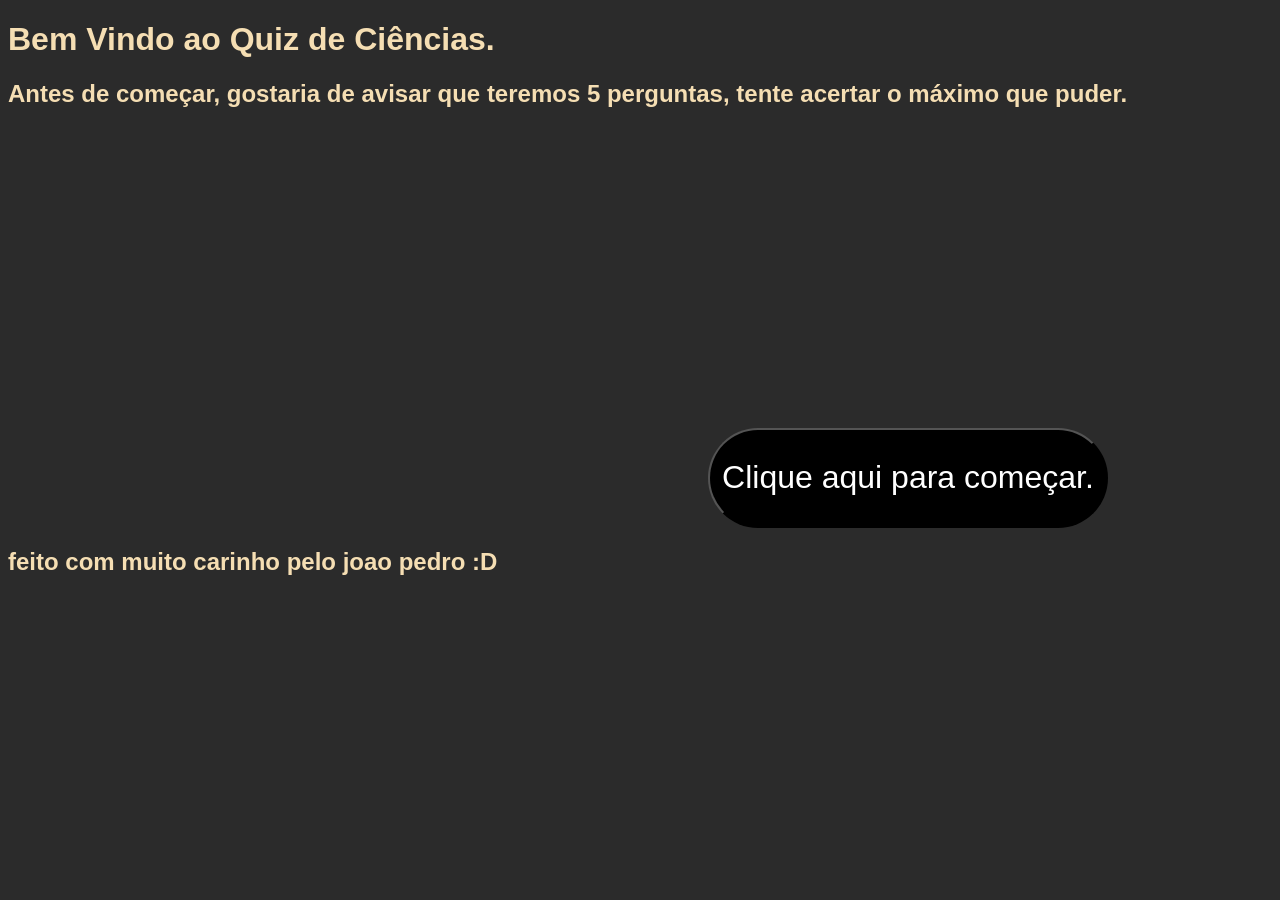
<file: index.html>
<!DOCTYPE html>
<html>
<head> 
    <title> Bem vindo ao quiz.. </title>
    <link rel="stylesheet" href="cesiesi.css">
</head>
<body>
    <h1> Bem Vindo ao Quiz de Ciências. </h1>
    <h2> Antes de começar, gostaria de avisar que teremos 5 perguntas, tente acertar o máximo que puder. </h2>
    <button class="but"> Clique aqui para começar. </button>
    <h2> feito com muito carinho pelo joao pedro :D </h2>
</body>
<script src="princ.js"> </script>
</html>
</file>
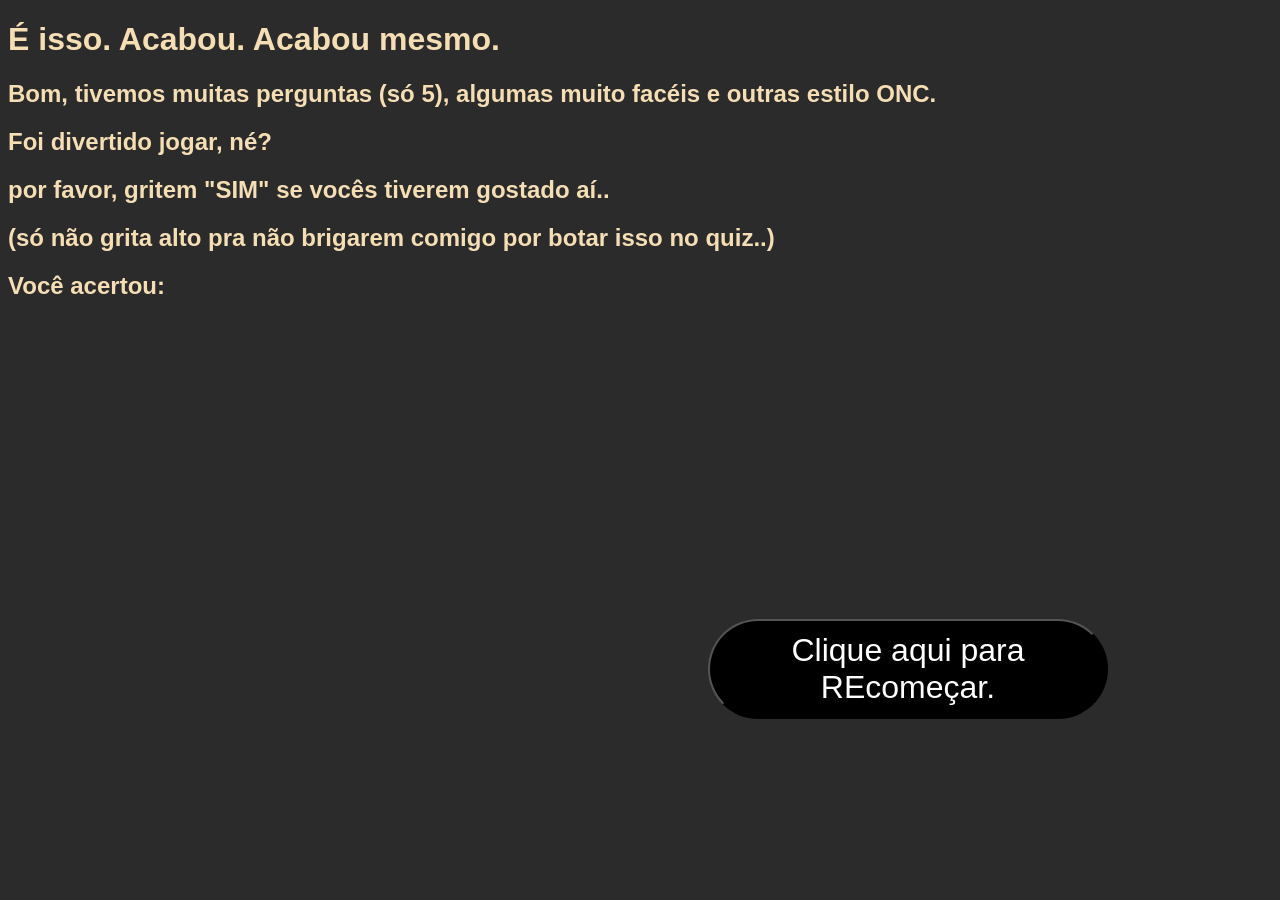
<file: fim.html>
<!DOCTYPE html>
<html>
<head> 
    <title> Bem vindo ao quiz.. </title>
    <link rel="stylesheet" href="cesiesi.css">
</head>
<body>
    <h1> É isso. Acabou. Acabou mesmo. </h1>
    <h2> Bom, tivemos muitas perguntas (só 5), algumas muito facéis e outras estilo ONC. </h2>
    <h2> Foi divertido jogar, né? </h2>
    <h2> por favor, gritem "SIM" se vocês tiverem gostado aí.. </h2>
    <h2> (só não grita alto pra não brigarem comigo por botar isso no quiz..) </h2>
    <b> 

    </b>
    <h2 class="acertos"> Você acertou: </h2>
    <button class="but"> Clique aqui para REcomeçar. </button>
</body>
<script src="last.js"> </script>
</html>
</file>
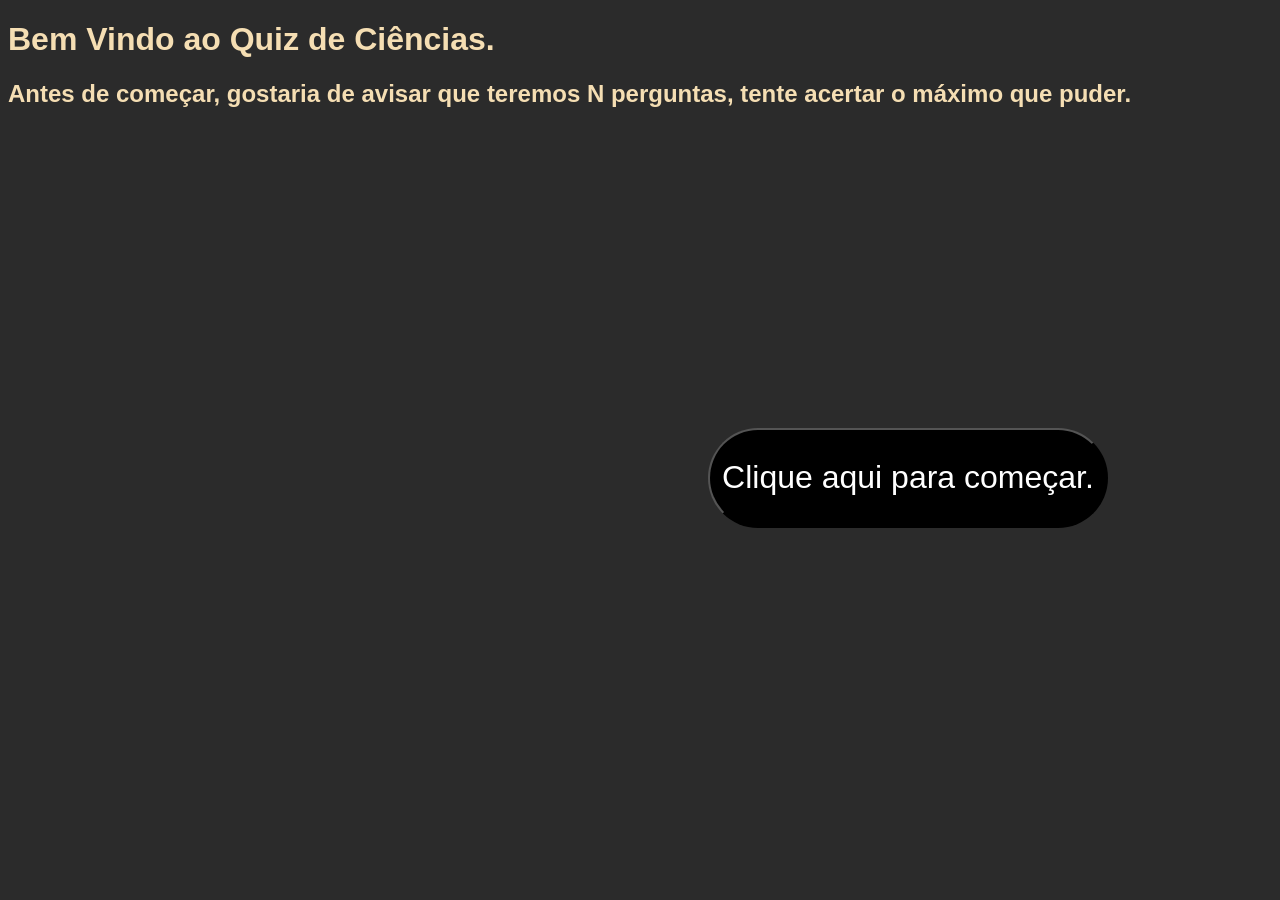
<file: html.html>
<!DOCTYPE html>
<html>
<head> 
    <title> Bem vindo ao quiz.. </title>
    <link rel="stylesheet" href="cesiesi.css">
</head>
<body>
    <h1> Bem Vindo ao Quiz de Ciências. </h1>
    <h2> Antes de começar, gostaria de avisar que teremos N perguntas, tente acertar o máximo que puder. </h2>
    <button class="but"> Clique aqui para começar. </button>
</body>
<script src="princ.js"> </script>
</html>
</file>
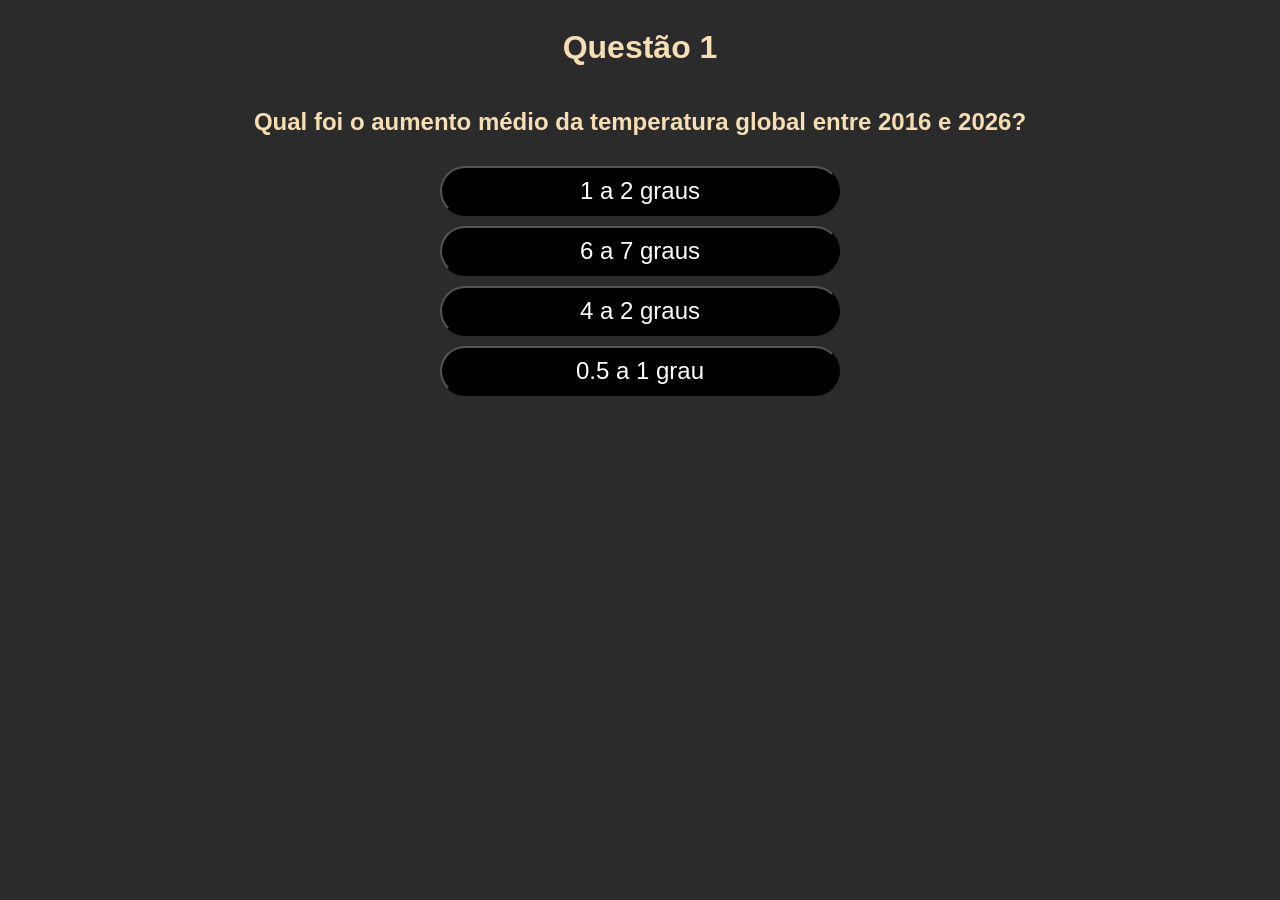
<file: questao1.html>
<!DOCTYPE html>
<html>
<head> 
    <title> Bem vindo ao quiz.. </title>
    <link rel="stylesheet" href="css perguntas.css">
</head>
<body>
    <h1> Questão 1 </h1>
    <h2> Qual foi o aumento médio da temperatura global entre 2016 e 2026? </h2>
    <button class="certo"> 1 a 2 graus </button>
    <button class="botao2"> 6 a 7 graus </button>
    <button class="botao3"> 4 a 2 graus </button>
    <button class="botao1"> 0.5 a 1 grau </button>
    <h6 class="proxima">2</h6>
</body>
<script src="questaojs.js"> </script>
</html>
</file>
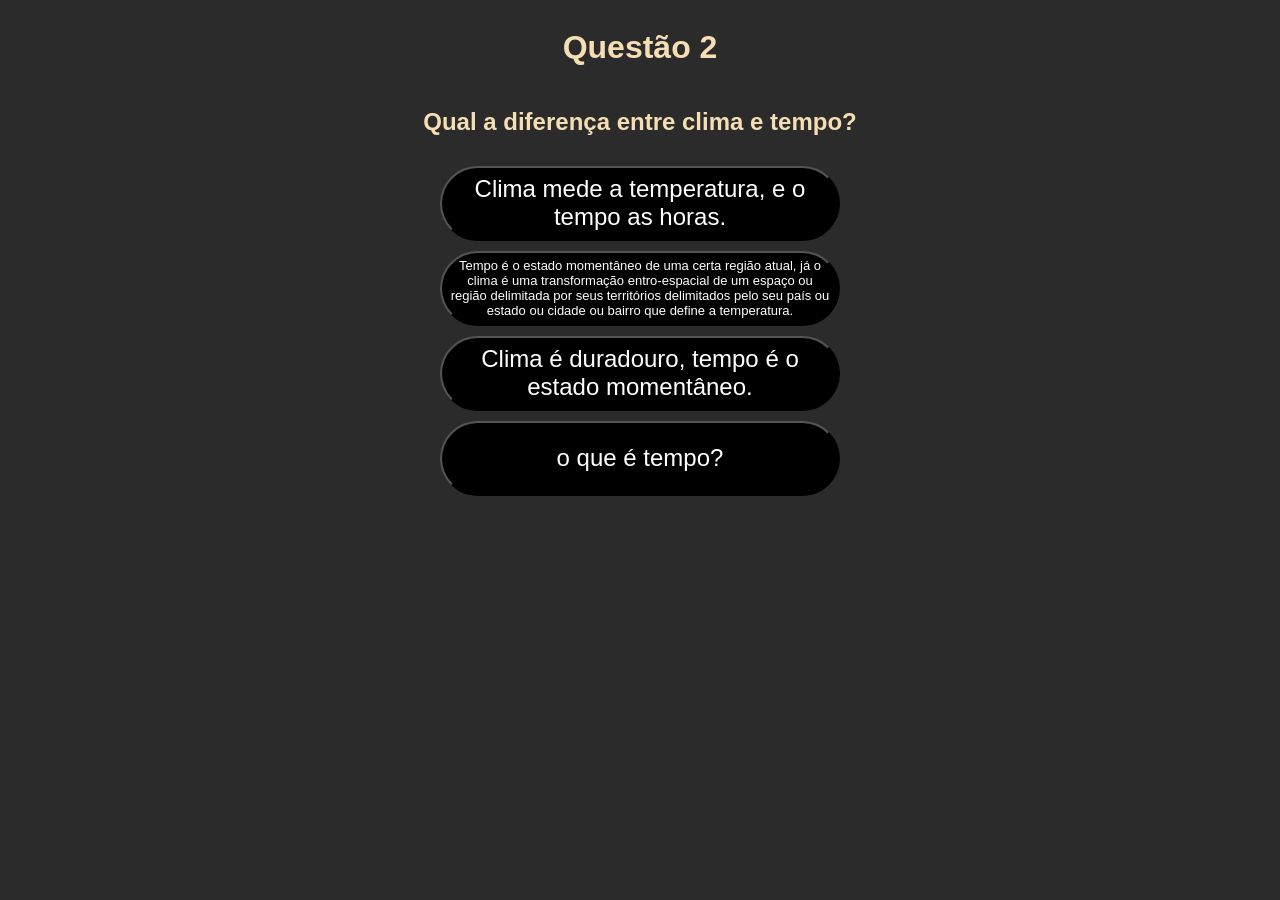
<file: questao2.html>
<!DOCTYPE html>
<html>
<head> 
    <title> Bem vindo ao quiz.. </title>
    <link rel="stylesheet" href="css perguntas copy.css">
</head>
<body>
    <h1> Questão 2 </h1>
    <h2> Qual a diferença entre clima e tempo? </h2>
    <button class="botao3"> Clima mede a temperatura, e o tempo as horas. </button>
    <button class="botao2"> Tempo é o estado momentâneo de uma certa região atual, já o clima é uma transformação entro-espacial de um espaço ou região delimitada por seus territórios delimitados pelo seu país ou estado ou cidade ou bairro que define a temperatura. </button>
    <button class="certo"> Clima é duradouro, tempo é o estado momentâneo. </button>
    <button class="botao1"> o que é tempo? </button>
    <h6 class="proxima">3</h6>
</body>
<script src="questaojs.js"> </script>
</html>
</file>
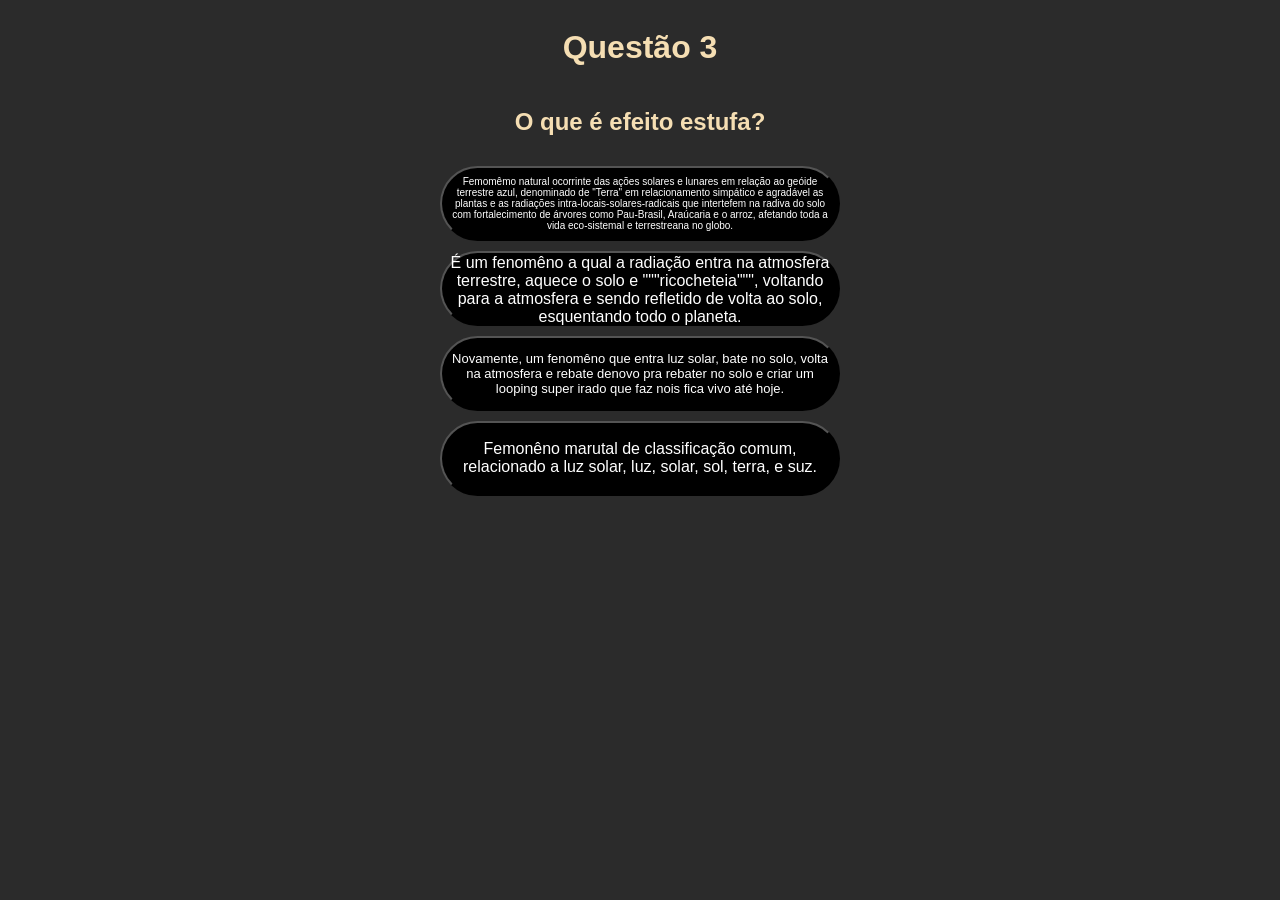
<file: questao3.html>
<!DOCTYPE html>
<html>
<head> 
    <title> Bem vindo ao quiz.. </title>
    <link rel="stylesheet" href="css perguntas copy 2.css">
</head>
<body>
    <h1> Questão 3 </h1>
    <h2> O que é efeito estufa? </h2>
    <button class="botao3"> Femomêmo natural ocorrinte das ações solares e lunares em relação ao geóide terrestre azul, denominado de "Terra" em relacionamento simpático e agradável as plantas e as radiações intra-locais-solares-radicais que intertefem na radiva do solo com fortalecimento de árvores como Pau-Brasil, Araúcaria e o arroz, afetando toda a vida eco-sistemal e terrestreana no globo. </button>
    <button class="certo"> É um fenomêno a qual a radiação entra na atmosfera terrestre, aquece o solo e """ricocheteia""", voltando para a atmosfera e sendo refletido de volta ao solo, esquentando todo o planeta. </button>
    <button class="botao2"> Novamente, um fenomêno que entra luz solar, bate no solo, volta na atmosfera e rebate denovo pra rebater no solo e criar um looping super irado que faz nois fica vivo até hoje. </button>
    <button class="botao1"> Femonêno marutal de classificação comum, relacionado a luz solar, luz, solar, sol, terra, e suz. </button>
    <h6 class="proxima">4</h6>
</body>
<script src="questaojs.js"> </script>
</html>
</file>
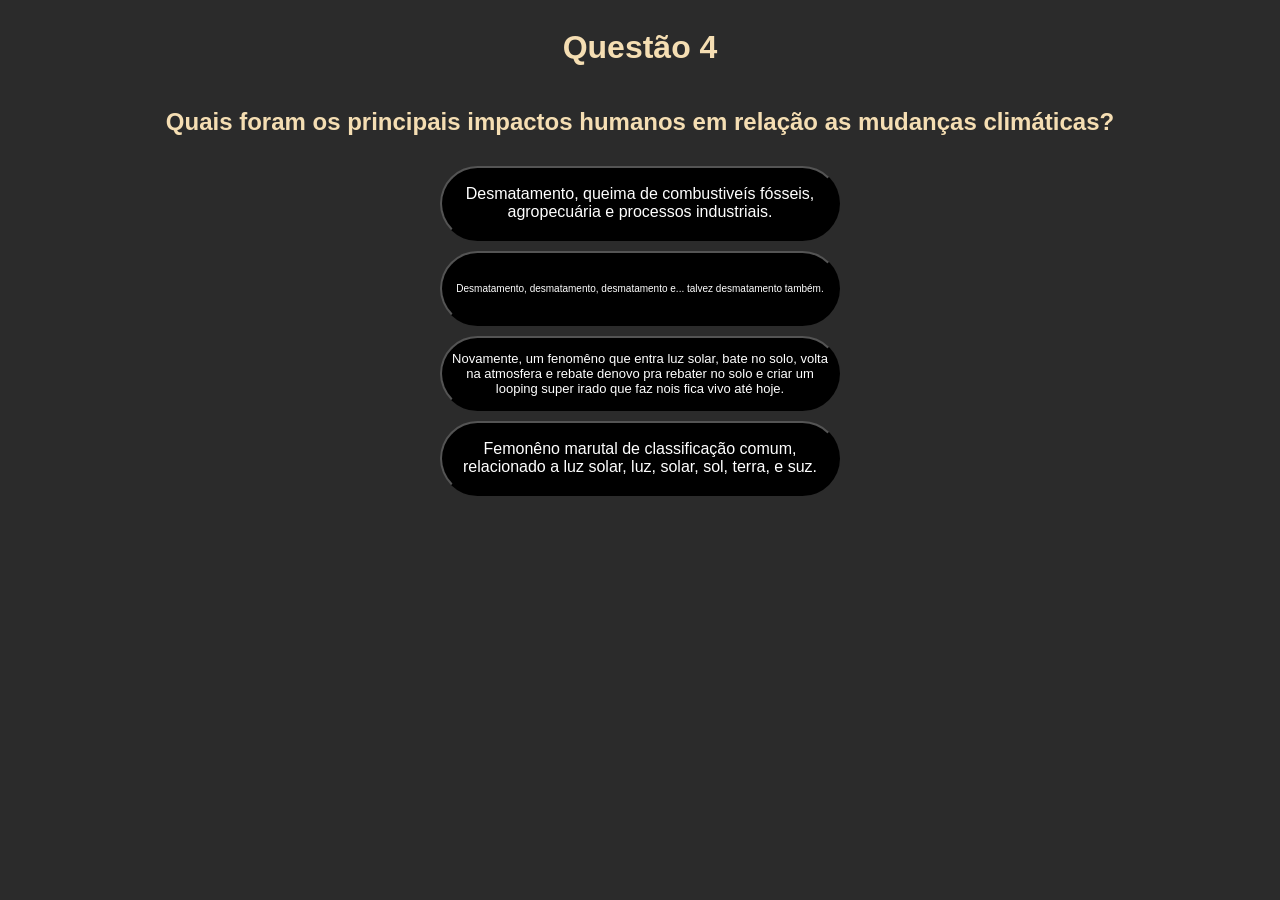
<file: questao4.html>
<!DOCTYPE html>
<html>
<head> 
    <title> Bem vindo ao quiz.. </title>
    <link rel="stylesheet" href="css perguntas copy 2.css">
</head>
<body>
    <h1> Questão 4 </h1>
    <h2> Quais foram os principais impactos humanos em relação as mudanças climáticas? </h2>
    <button class="certo"> Desmatamento, queima de combustiveís fósseis, agropecuária e processos industriais. </button>
    <button class="botao3"> Desmatamento, desmatamento, desmatamento e... talvez desmatamento também. </button>
    <button class="botao2"> Novamente, um fenomêno que entra luz solar, bate no solo, volta na atmosfera e rebate denovo pra rebater no solo e criar um looping super irado que faz nois fica vivo até hoje. </button>
    <button class="botao1"> Femonêno marutal de classificação comum, relacionado a luz solar, luz, solar, sol, terra, e suz. </button>
    <h6 class="proxima">5</h6>
</body>
<script src="questaojs.js"> </script>
</html>
</file>
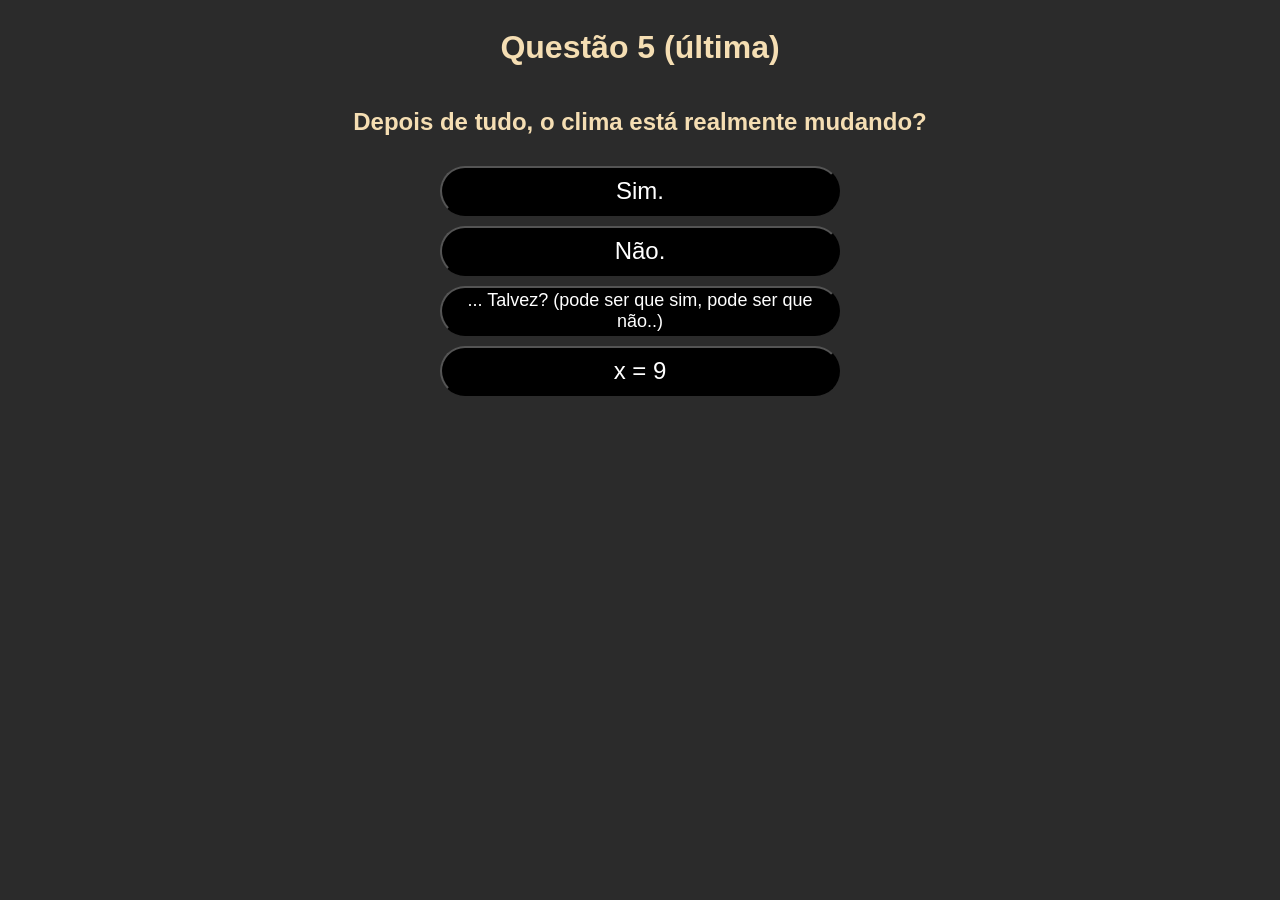
<file: questao5.html>
<!DOCTYPE html>
<html>
<head> 
    <title> Bem vindo ao quiz.. </title>
    <link rel="stylesheet" href="css perguntas copy 3.css">
</head>
<body>
    <h1> Questão 5 (última) </h1>
    <h2> Depois de tudo, o clima está realmente mudando? </h2>
    <button class="certo"> Sim. </button>
    <button class="botao3"> Não. </button>
    <button class="botao2"> ... Talvez? (pode ser que sim, pode ser que não..) </button>
    <button class="botao1"> x = 9 </button>
</body>
<script src="questaojs copy.js"> </script>
</html>
</file>
<file: cesiesi.css>
body {
    background-color: rgb(43, 43, 43);
}
h1 {
    color: wheat;
    font-family: sans-serif;
}
h2 {
    color: wheat;
    font-family: sans-serif;
}
button {
    border-radius: 100px;
    border-width: 2px;
    width: 400px;
    height: 100px;
    font-family: sans-serif;
    font-size: xx-large;
    margin-left: 700px;
    margin-top: 300px;
    background-color: rgb(0, 0, 0);
    color: rgb(255, 255, 255);
}
button:hover {
    background-color: rgb(27, 27, 27);
}
</file>
<file: css perguntas.css>
body {
    background-color: rgb(43, 43, 43);
    display: flex;
    flex-direction: column;
    align-items: center;
}
h1 {
    color: wheat;
    font-family: sans-serif;
}
h2 {
    color: wheat;
    font-family: sans-serif;
}
button {
    border-radius: 100px;
    border-width: 2px;
    width: 400px;
    height: 50px;
    font-family: sans-serif;
    font-size: x-large;
    margin-top: 10px;
    background-color: rgb(0, 0, 0);
    color: rgb(255, 255, 255);
}
button:hover {
    background-color: rgb(27, 27, 27);
}
h6 {
    visibility: hidden;
}
</file>
<file: css perguntas copy.css>
body {
    background-color: rgb(43, 43, 43);
    display: flex;
    flex-direction: column;
    align-items: center;
}
h1 {
    color: wheat;
    font-family: sans-serif;
}
h2 {
    color: wheat;
    font-family: sans-serif;
}
button {
    border-radius: 100px;
    border-width: 2px;
    width: 400px;
    height: 75px;
    font-family: sans-serif;
    font-size: x-large;
    margin-top: 10px;
    background-color: rgb(0, 0, 0);
    color: rgb(255, 255, 255);
}
.botao2 {
        border-radius: 100px;
    border-width: 2px;
    width: 400px;
    height: 75px;
    font-family: sans-serif;
    font-size: small;
    margin-top: 10px;
    background-color: rgb(0, 0, 0);
    color: rgb(255, 255, 255);
}
button:hover {
    background-color: rgb(27, 27, 27);
}
h6 {
    visibility: hidden;
}
</file>
<file: css perguntas copy 2.css>
body {
    background-color: rgb(43, 43, 43);
    display: flex;
    flex-direction: column;
    align-items: center;
}
h1 {
    color: wheat;
    font-family: sans-serif;
}
h2 {
    color: wheat;
    font-family: sans-serif;
}
button {
    border-radius: 100px;
    border-width: 2px;
    width: 400px;
    height: 75px;
    font-family: sans-serif;
    font-size: x-large;
    margin-top: 10px;
    background-color: rgb(0, 0, 0);
    color: rgb(255, 255, 255);
}
.certo {
        border-radius: 100px;
    border-width: 2px;
    width: 400px;
    height: 75px;
    font-family: sans-serif;
    font-size: medium;
    margin-top: 10px;
    background-color: rgb(0, 0, 0);
    color: rgb(255, 255, 255);
}
.botao3 {
        border-radius: 100px;
    border-width: 2px;
    width: 400px;
    height: 75px;
    font-family: sans-serif;
    font-size: x-small;
    margin-top: 10px;
    background-color: rgb(0, 0, 0);
    color: rgb(255, 255, 255);
}
.botao2 {
        border-radius: 100px;
    border-width: 2px;
    width: 400px;
    height: 75px;
    font-family: sans-serif;
    font-size: small;
    margin-top: 10px;
    background-color: rgb(0, 0, 0);
    color: rgb(255, 255, 255);
}
.botao1 {
        border-radius: 100px;
    border-width: 2px;
    width: 400px;
    height: 75px;
    font-family: sans-serif;
    font-size: medium;
    margin-top: 10px;
    background-color: rgb(0, 0, 0);
    color: rgb(255, 255, 255);
}
button:hover {
    background-color: rgb(27, 27, 27);
}
h6 {
    visibility: hidden;
}
</file>
<file: css perguntas copy 3.css>
body {
    background-color: rgb(43, 43, 43);
    display: flex;
    flex-direction: column;
    align-items: center;
}
h1 {
    color: wheat;
    font-family: sans-serif;
}
h2 {
    color: wheat;
    font-family: sans-serif;
}
button {
    border-radius: 100px;
    border-width: 2px;
    width: 400px;
    height: 50px;
    font-family: sans-serif;
    font-size: x-large;
    margin-top: 10px;
    background-color: rgb(0, 0, 0);
    color: rgb(255, 255, 255);
}
.botao2 {
    border-radius: 100px;
    border-width: 2px;
    width: 400px;
    height: 50px;
    font-family: sans-serif;
    font-size: large;
    margin-top: 10px;
    background-color: rgb(0, 0, 0);
    color: rgb(255, 255, 255);
}
button:hover {
    background-color: rgb(27, 27, 27);
}
h6 {
    visibility: hidden;
}
</file>
